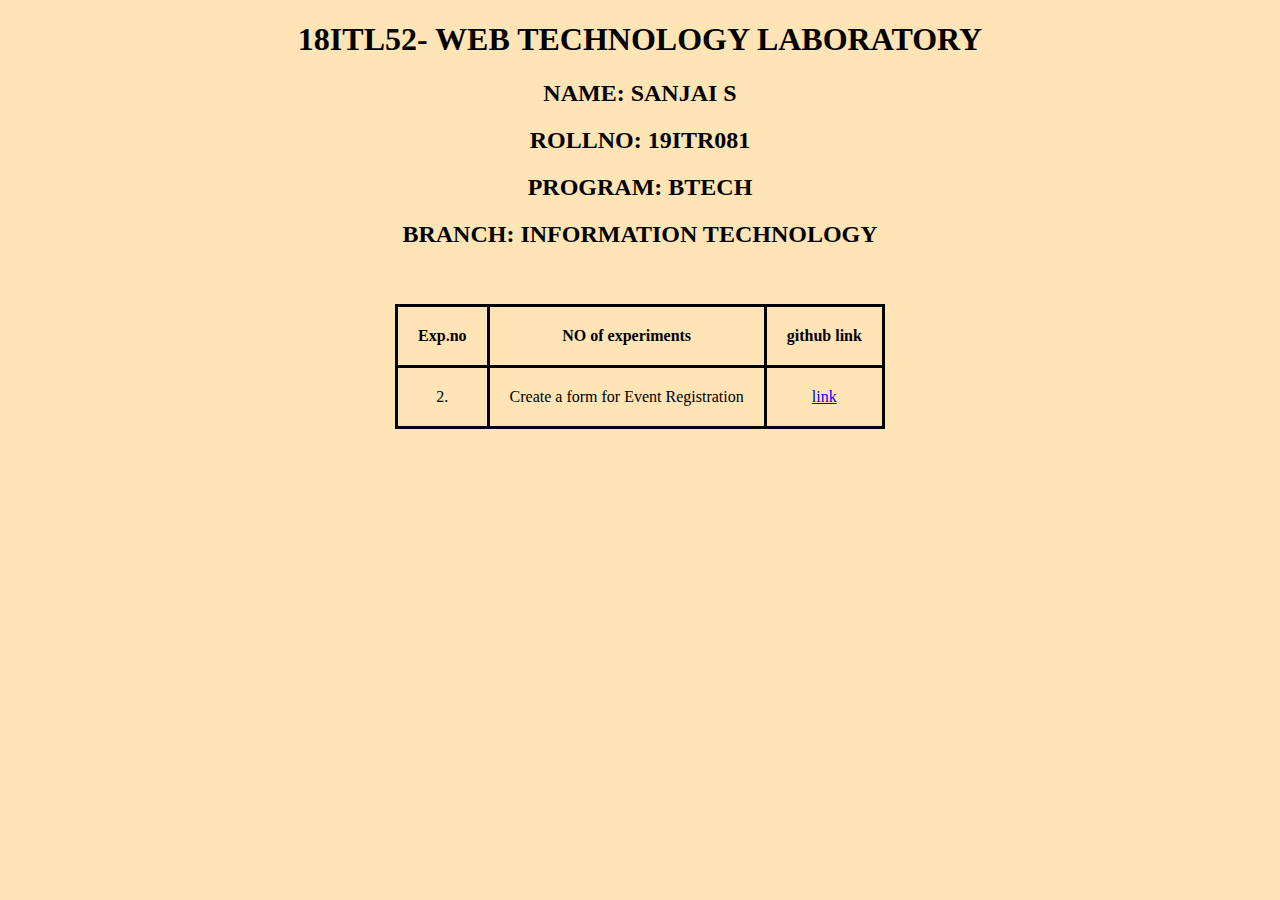
<file: Ex.2/INDEX.html>
<!DOCTYPE html>
<html>
<head>
    <style>
        table, tr,td,th{
            border:solid black;
            border-collapse:collapse;
            padding: 20px;
        }
        table.center {
            margin-left:auto;
            margin-right:auto;
        }   
    </style>
</head>
<body style="background-color: moccasin;">  
    <h1 style="text-align: center;" > 18ITL52- WEB TECHNOLOGY LABORATORY </h1>
   <h2 style="text-align: center;">  NAME: SANJAI S</h2>
   <h2 style="text-align: centER;">ROLLNO: 19ITR081</h2>
   <h2 style="text-align: center;"> PROGRAM: BTECH</h2>
   <h2 style="text-align: center;">BRANCH: INFORMATION TECHNOLOGY</h2>
   <BR> <BR>
   <center>
    <table class="center" style="text-align: center;">
        <tr>
            <th> Exp.no</th>
            <th> NO  of experiments</th>
            <th> github link</th>
        </tr>     
        <tr>
            <td> 2.</td>
            <td>Create a form for Event Registration</td>
            <td> <a href="https://sanjai02.github.io/WEB-TECH/Ex.2/Ex.No.2.html"> link</a></td>
        </tr>      
    </table>
	</center>
</body>
</html>
</file>
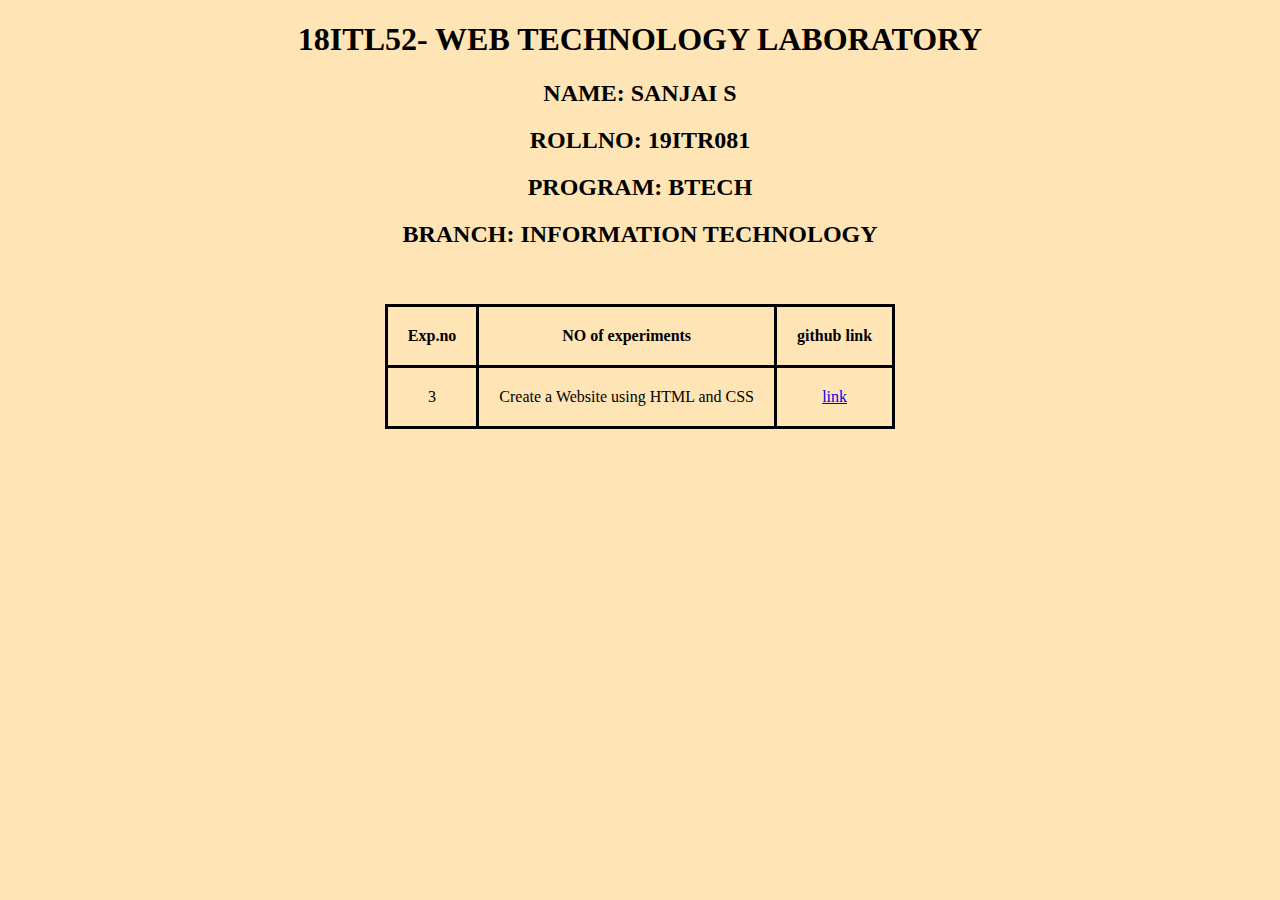
<file: WEB/INDEX.html>
<!DOCTYPE html>
<html>
<head>
    <style>
        table, tr,td,th{
            border:solid black;
            border-collapse:collapse;
            padding: 20px;
        }
        table.center {
            margin-left:auto;
            margin-right:auto;
        }   
    </style>
</head>
<body style="background-color: moccasin;">  
    <h1 style="text-align: center;" > 18ITL52- WEB TECHNOLOGY LABORATORY </h1>
   <h2 style="text-align: center;">  NAME: SANJAI S</h2>
   <h2 style="text-align: centER;">ROLLNO: 19ITR081</h2>
   <h2 style="text-align: center;"> PROGRAM: BTECH</h2>
   <h2 style="text-align: center;">BRANCH: INFORMATION TECHNOLOGY</h2>
   <BR> <BR>
   <center>
    <table class="center" style="text-align: center;">
        <tr>
            <th> Exp.no</th>
            <th> NO  of experiments</th>
            <th> github link</th>
        </tr>     
        <tr>
            <td> 3</td>
            <td>Create a Website using HTML and CSS</td>
            <td> <a href="https://sanjai02.github.io/WEB-TECH/WEB/lap.html"> link</a></td>
        </tr>      
    </table>
	</center>
</body>
</html>
</file>
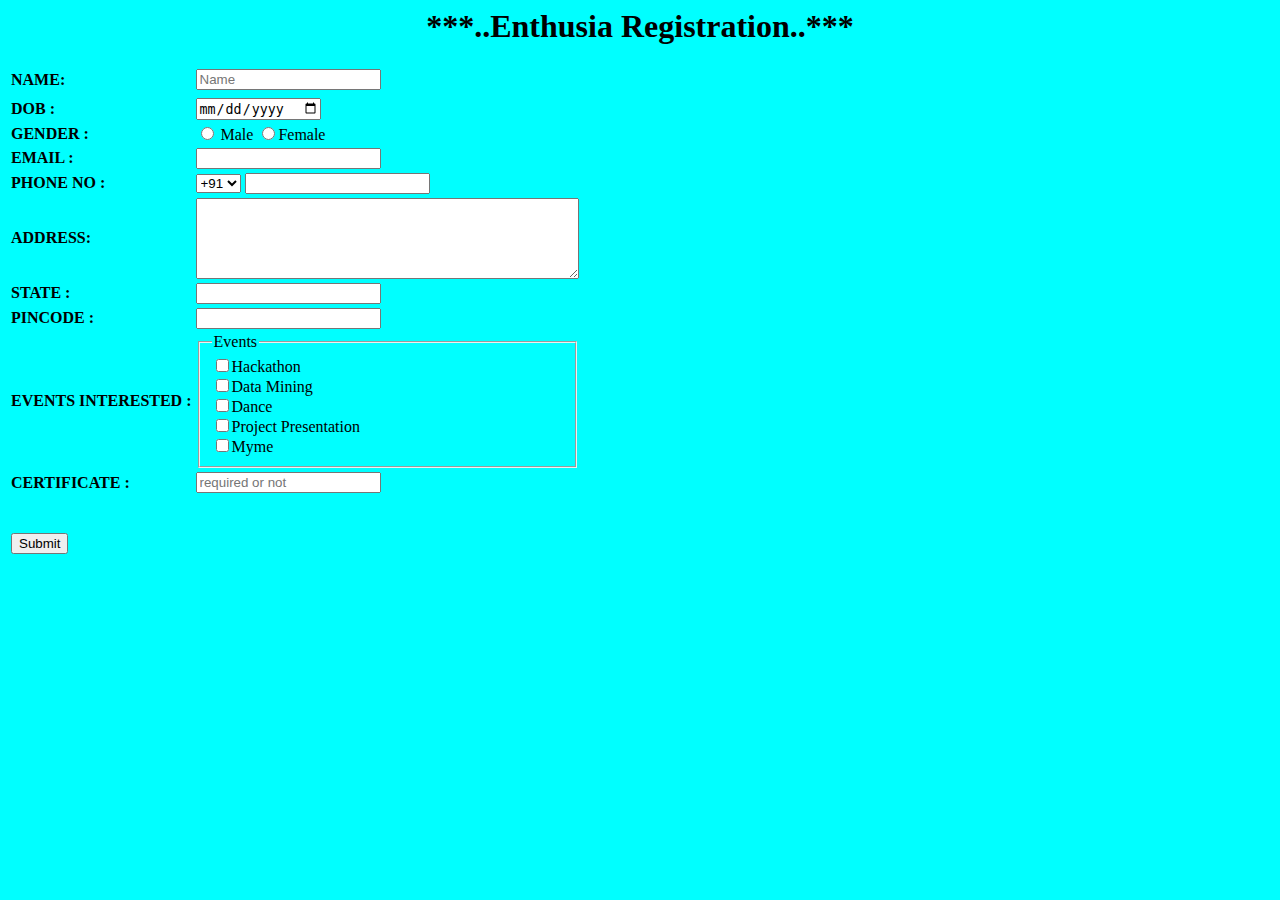
<file: Ex.2/Ex.No.2.html>
<htlm>
<head>
  <title>Registration_Form </title>
</head>
<body bgcolor="cyan">
<p> <h1><center> <b>***..Enthusia Registration..***</b></center></h1></p>
<form >
<table>
<tr>
<td>
<b>NAME:</b>
</td>
<td>
<input type="text" placeholder="Name" value="" pattern="[A-Z]{.2}" />
</td>
</tr>
<tr>
<td><tr>
<td>
<b>DOB :</b>
</td>
<td>
<input type="date" name="DOB" value="" >
<td>
</tr>
<tr>
<td>
<b>GENDER :</b></td>
<td>
<input type="radio" name="gender" value="Male" /> Male
<input type="radio" name="gender" value="Female" />Female
</td>
</tr>
<tr>
<td>
<b> EMAIL : <b/>
</td>
<td>
<input type="mail" name="Email" value="" >
<td>
</tr>
<tr>
<td>
<b>PHONE NO :</b>
</td>
<td>
<select>
<option>+91</option>
<option>+71</option>
<option>+68</option>
<option>+96</option>
</select>
<input type="text" placeholder="" pattern="[0-9]{10}" />
</td>
</tr>
<tr>
<td>
<b>ADDRESS:</b>
</td>
<td>
 <textarea rows="5" cols="45"></textarea>
</td>
</tr>
<tr>
<td>
<b>STATE :</b>
</td>
<td>
<input type="text" placeholder=" " value="" />
</td></tr
<tr>
<td>
<b>PINCODE : </b>
</td>
<td>
<input type="text" placeholder="" value="" pattern="[0-9]{6}" />
</td>
</tr>
<tr>
<td>
<B>EVENTS INTERESTED : </B><br>
</td>
<td>
<fieldset>
<legend>Events</legend>
<input type="checkbox" name="Hackathon" />Hackathon<br>
<input type="checkbox" name="Data Mining" />Data Mining<br>
<input type="checkbox" name="Dance" />Dance<br>
<input type="checkbox" name="Project Presentation" />Project Presentation<br>
<input type="checkbox" name="Myme" />Myme 
</fieldset>
</td>
</tr>
<tr><td><B>CERTIFICATE : </B></td><td>
<input type="text" placeholder="required or not" value="" required />
</td></tr>
<tr>
<td>
<br><br>
<input type="submit" name="SUBMIT" />
</td>
</tr>
</table>
</form>
</body>
</html>
</file>
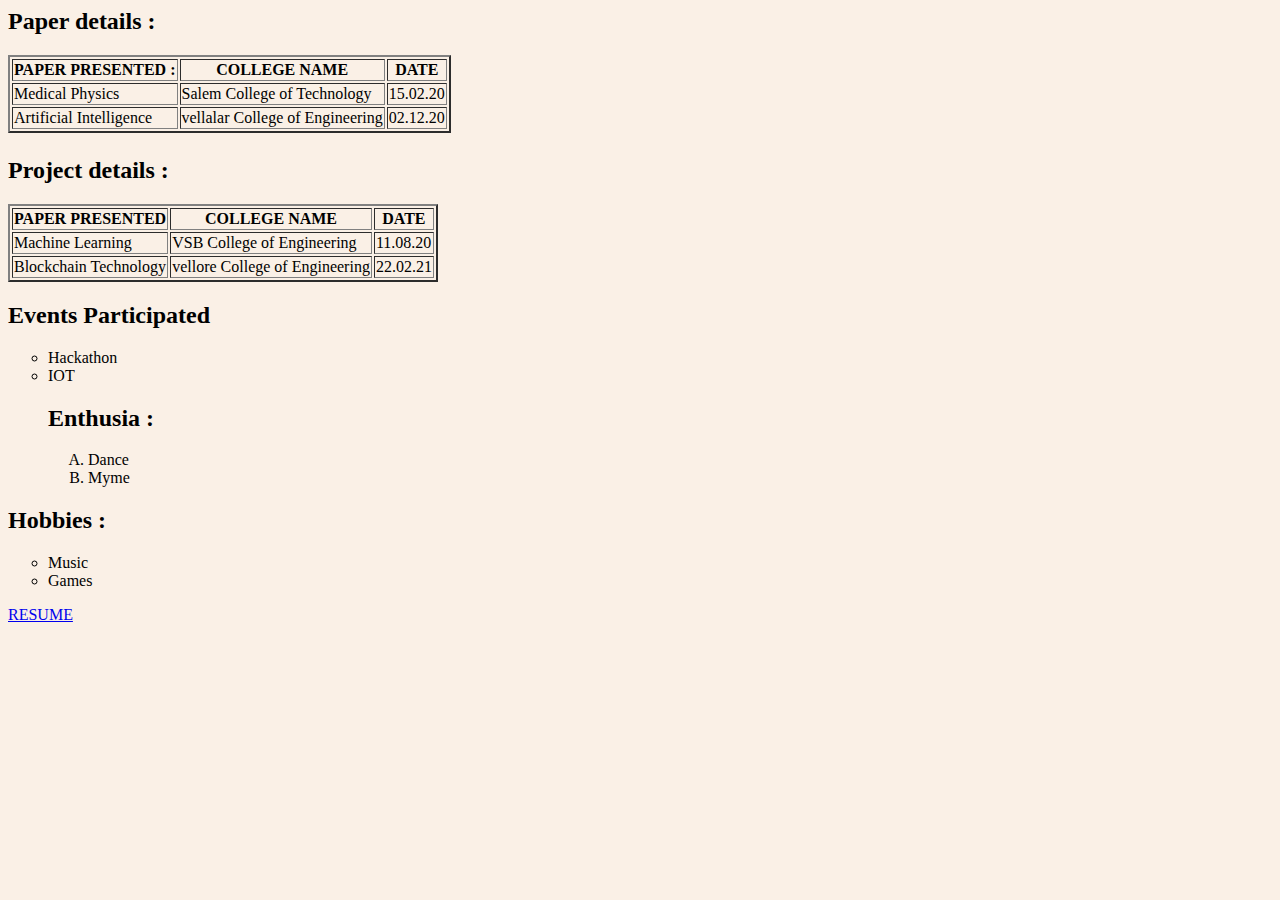
<file: Ex.No.1/lab1b.html>
<html>
<body bgcolor="linen">

<table border="2">
<h2>
    <p><h2>Paper details :</h2><thead>
    <tr>
        <th>PAPER PRESENTED :</th>
        <th>COLLEGE NAME</th>
		<th>DATE</th>
    </tr>
    </thead>
    <tbody>
    <tr>
        <td>Medical Physics</td>
        <td>Salem College of Technology</td>
		<td>15.02.20</td>
    </tr>
    <tr>
        <td>Artificial Intelligence</td>
        <td>vellalar College of Engineering</td>
        <td>02.12.20</td>
    </tr>
    </tbody>
	</h2>
</table>

<table border="2">
<h2>
    <p><h2>Project details :</h2><thead>
    <tr>
        <th>PAPER PRESENTED</th>
        <th>COLLEGE NAME</th>
		<th>DATE</th>
    </tr>
    </thead>
    <tbody>
    <tr>
        <td>Machine Learning</td>
        <td>VSB College of Engineering</td>
		<td>11.08.20</td>
    </tr>
    <tr>
        <td>Blockchain Technology</td>
        <td>vellore College of Engineering</td>
        <td>22.02.21</td>
    </tr>
    </tbody>
	</h2>
</table>
<p><h2>Events Participated</h2></p>
<ul type="circle">
    <li>Hackathon</li>
    <li>IOT</li>
	
    <h2>Enthusia :</h2>
		<ol type="A">
			<li>Dance</li>
			<li>Myme</li>
    
		</ol></ul>
<p><h2>Hobbies :</h2></p>
<ul type="circle">
    <li>Music</li>
    <li>Games</li>
</ul>
<a href="my_prof.html">RESUME</a>
</body>
</html>
</file>
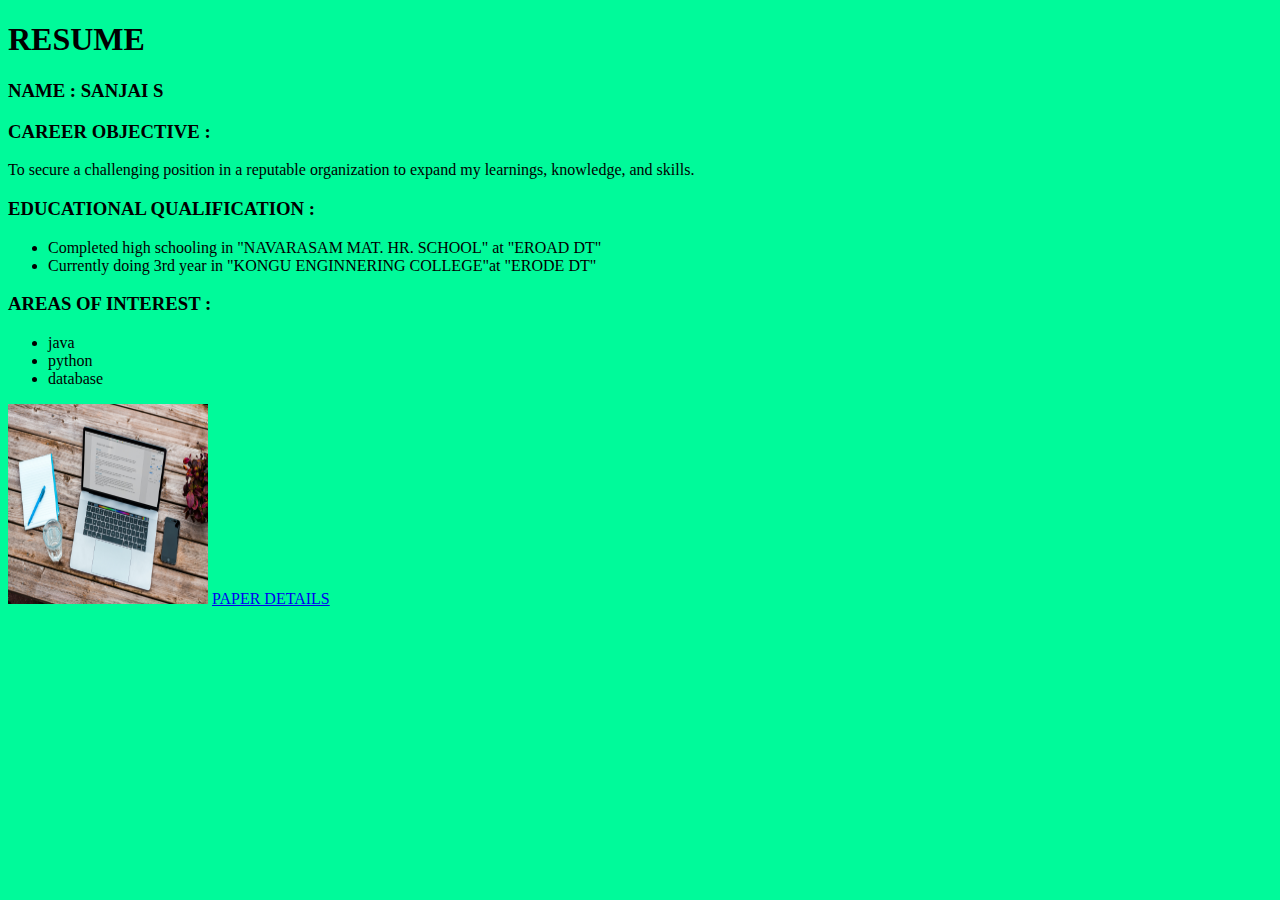
<file: Ex.No.1/my_prof.html>
<!DOCTYPE html>
<html>
<body bgcolor="mediumspringgreen">

<h1>RESUME</h1>
<p><h3>NAME : SANJAI S</p>
<p><h3>CAREER OBJECTIVE :</h3> To secure a challenging position in a reputable organization to expand my learnings, knowledge, and skills.</p>
<p><h3>EDUCATIONAL QUALIFICATION :</h3> <ul><li>Completed high schooling in "NAVARASAM MAT. HR. SCHOOL" at "EROAD DT"
<li>Currently doing 3rd year in "KONGU ENGINNERING COLLEGE"at "ERODE DT" </li>
		</ul></p>
		<p><h3>AREAS OF INTEREST :</h3></p>
<ul type="ARROW">
    <li>java</li>
    <li>python</li>
    <li>database</li>
</ul>

<img src="images/computer.jpg" width="200px" height="200px" alt="computer">
<a href="lab1b.html">PAPER DETAILS</a>
</body>
</html>
</file>
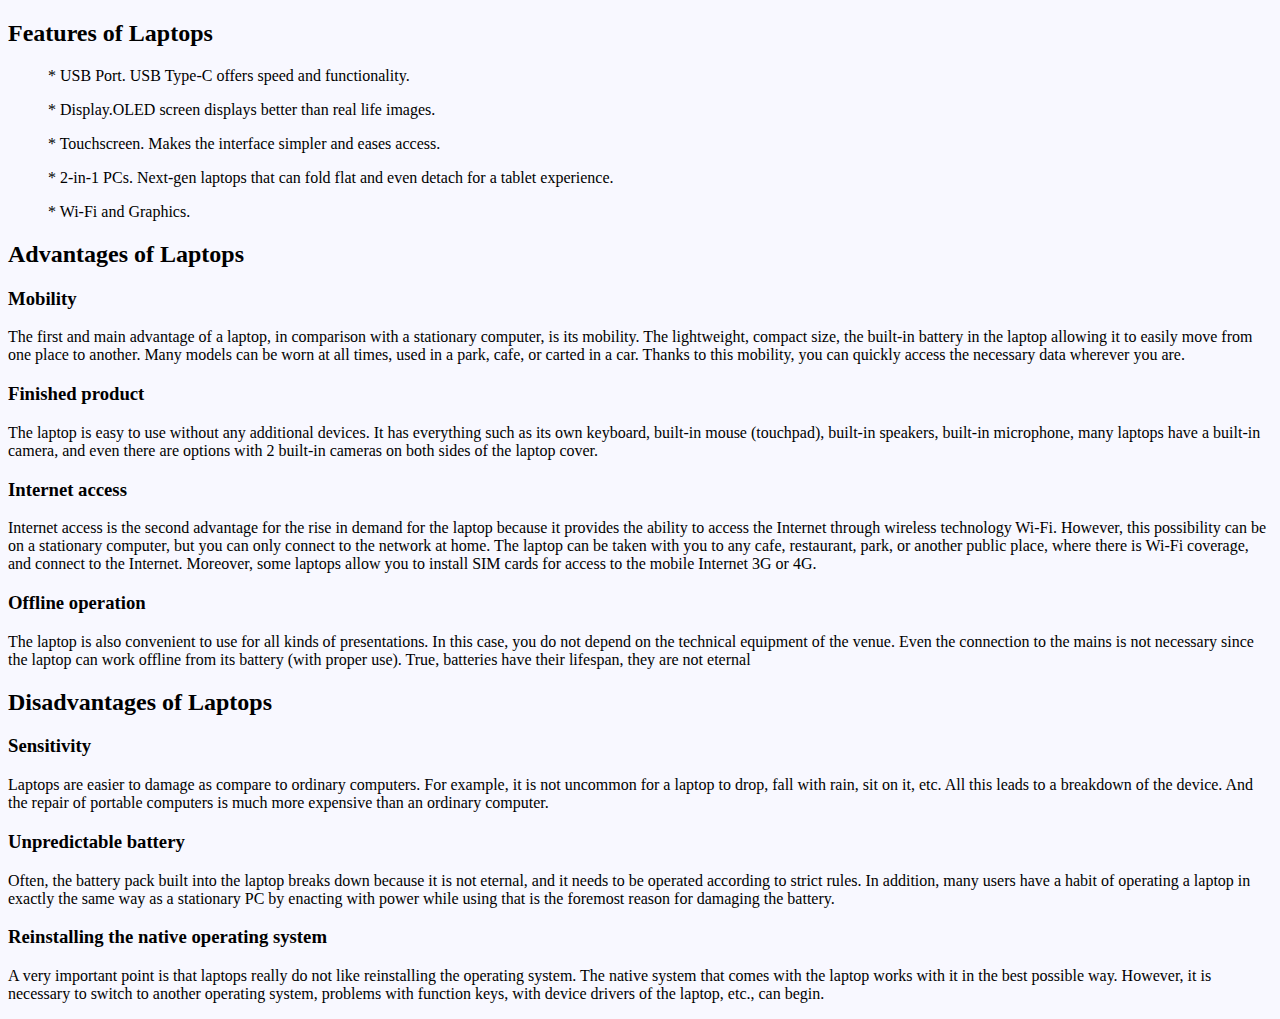
<file: WEB/about.html>
<!DOCTYPE html>
<html>
<head>
	<meta charset="utf-8">
	<title>ABOUT</title>
</head>
<body bgcolor="#F8F8FF">
	<b><h2>Features of Laptops</b></h2><ul type=><p>* USB Port. USB Type-C offers speed and functionality.</p><p>* Display.OLED screen displays better than real life images.</p><p>* Touchscreen. Makes the interface simpler and eases access.</p><p>* 2-in-1 PCs. Next-gen laptops that can fold flat and even detach for a tablet experience.</p><p>* Wi-Fi and Graphics.</p></ul>
	<b><h2> Advantages of Laptops</h2></b><h3><b>Mobility</b></h3><p>The first and main advantage of a laptop, in comparison with a stationary computer, is its mobility. The lightweight, compact size, the built-in battery in the laptop allowing it to easily move from one place to another. Many models can be worn at all times, used in a park, cafe, or carted in a car. Thanks to this mobility, you can quickly access the necessary data wherever you are.</p>
<h3><b>Finished product</b></h3><p>The laptop is easy to use without any additional devices. It has everything such as its own keyboard, built-in mouse (touchpad), built-in speakers, built-in microphone, many laptops have a built-in camera, and even there are options with 2 built-in cameras on both sides of the laptop cover.</p><h3><b> Internet access</b></h3><p>Internet access is the second advantage for the rise in demand for the laptop because it provides the ability to access the Internet through wireless technology Wi-Fi. However, this possibility can be on a stationary computer, but you can only connect to the network at home. The laptop can be taken with you to any cafe, restaurant, park, or another public place, where there is Wi-Fi coverage, and connect to the Internet. Moreover, some laptops allow you to install SIM cards for access to the mobile Internet 3G or 4G.</p>
<h3><b> Offline operation</b></h3><p>The laptop is also convenient to use for all kinds of presentations. In this case, you do not depend on the technical equipment of the venue. Even the connection to the mains is not necessary since the laptop can work offline from its battery (with proper use). True, batteries have their lifespan, they are not eternal</p><b><h2> Disadvantages of Laptops</h2></b><h3><b>Sensitivity</b></h3><p>Laptops are easier to damage as compare to ordinary computers. For example, it is not uncommon for a laptop to drop, fall with rain, sit on it, etc. All this leads to a breakdown of the device. And the repair of portable computers is much more expensive than an ordinary computer.</p><h3><b>Unpredictable battery</b></h3><p>Often, the battery pack built into the laptop breaks down because it is not eternal, and it needs to be operated according to strict rules. In addition, many users have a habit of operating a laptop in exactly the same way as a stationary PC by enacting with power while using that is the foremost reason for damaging the battery.</p><h3><b>Reinstalling the native operating system</b></h3><p>A very important point is that laptops really do not like reinstalling the operating system. The native system that comes with the laptop works with it in the best possible way. However, it is necessary to switch to another operating system, problems with function keys, with device drivers of the laptop, etc., can begin.</p>
</body>
</html>
</file>
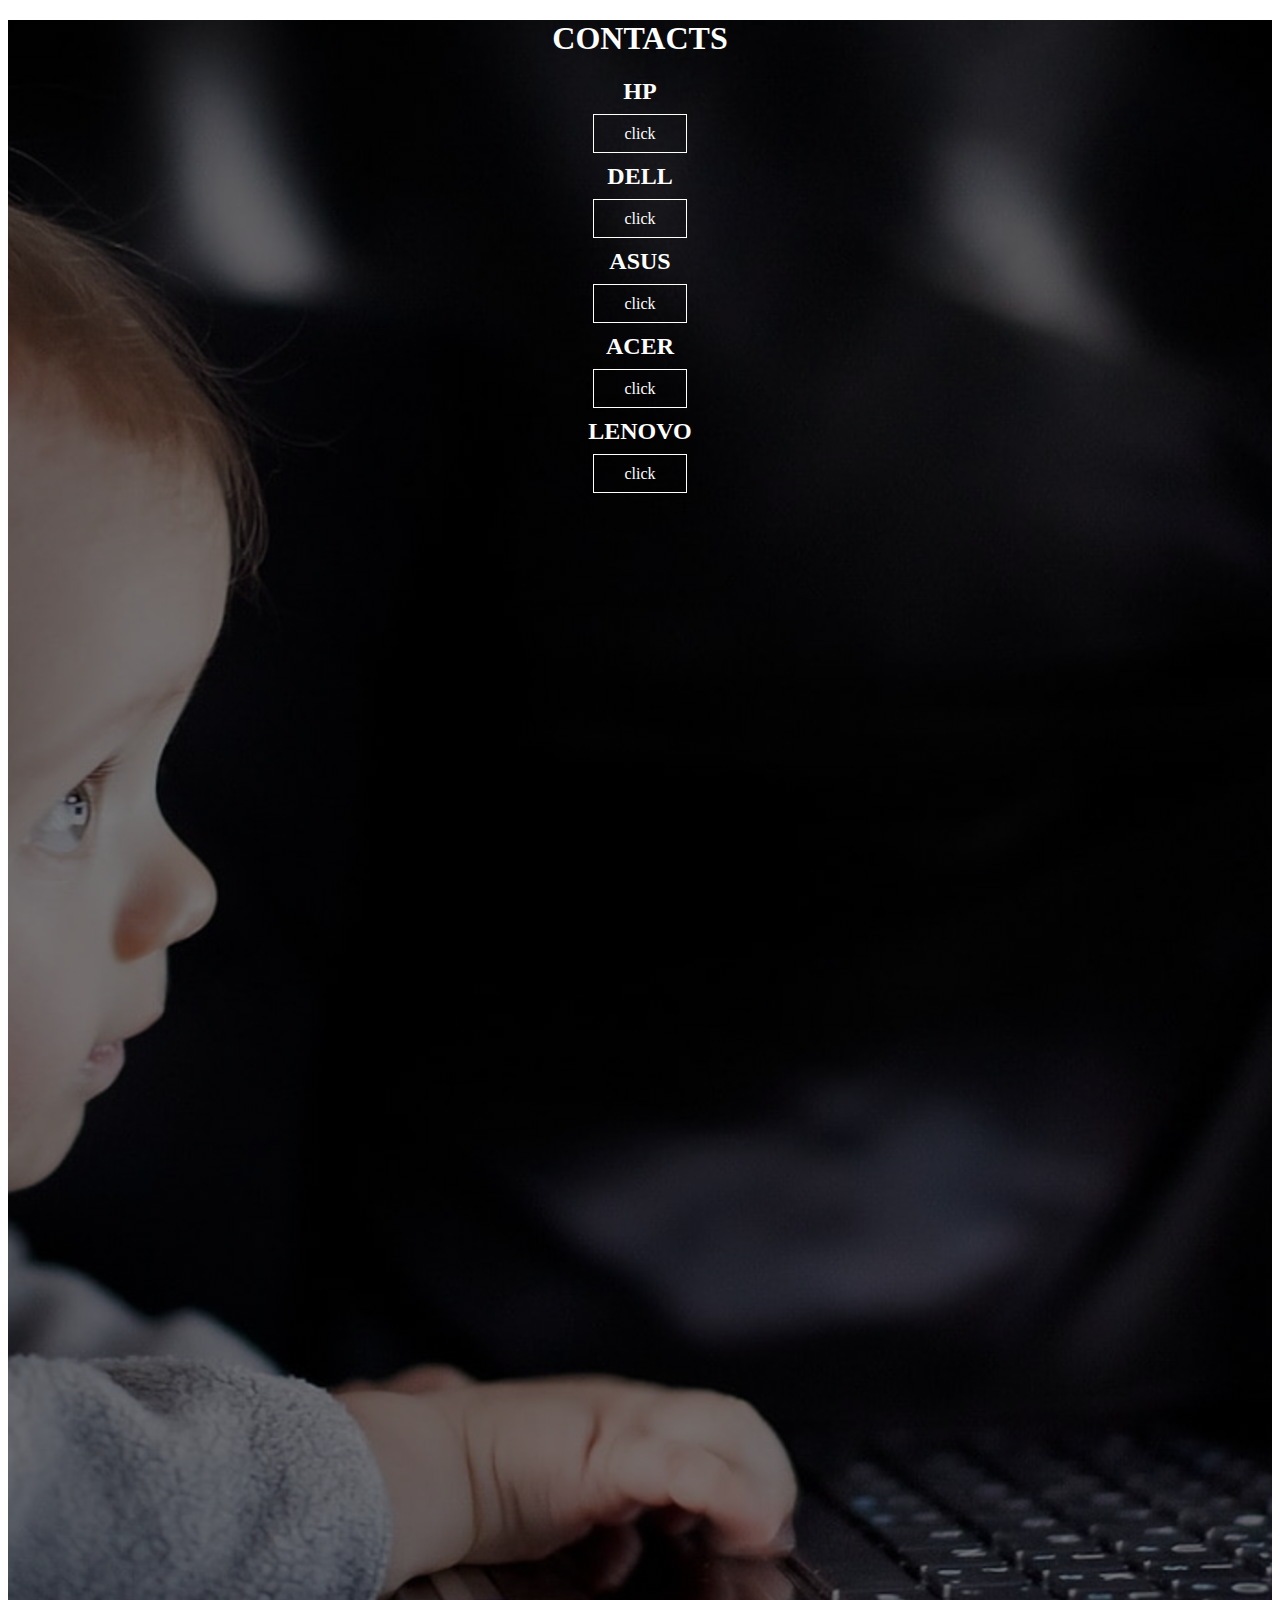
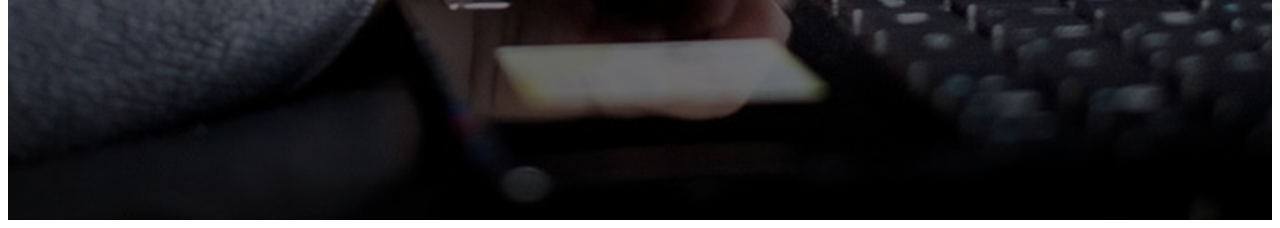
<file: WEB/contact.html>
<!DOCTYPE html>
<html>
<head>
	<meta charset="utf-8">
	<title>Contacts</title>
	<link rel="stylesheet" type="text/css" href="css/style2.css">
</head>
<body><header>
	<div class="main">
				<center><h1>CONTACTS
				</h1>
	 <p><h2> HP </h2><a href="https://support.hp.com/in-en/contact/laptops"class="btn"> click </a></p>
	  <p> <h2> DELL </h2><a href="https://www.dell.com/learn/in/en/indhs1/campaigns/contact-us-india"class="btn"> click </a></p>
	   <p> <h2> ASUS </h2><a href="https://www.asus.com/in/support/callus/"class="btn"> click </a></p>
	    <p> <h2> ACER </h2><a href="https://www.acer.com/ac/en/IN/content/contacts"class="btn"> click </a></p>
	    <p> <h2> LENOVO </h2><a href="https://www.lenovo.com/in/en/contact"class="btn"> click </a></p></center></div>
	</header>
</body>
</html>
</file>
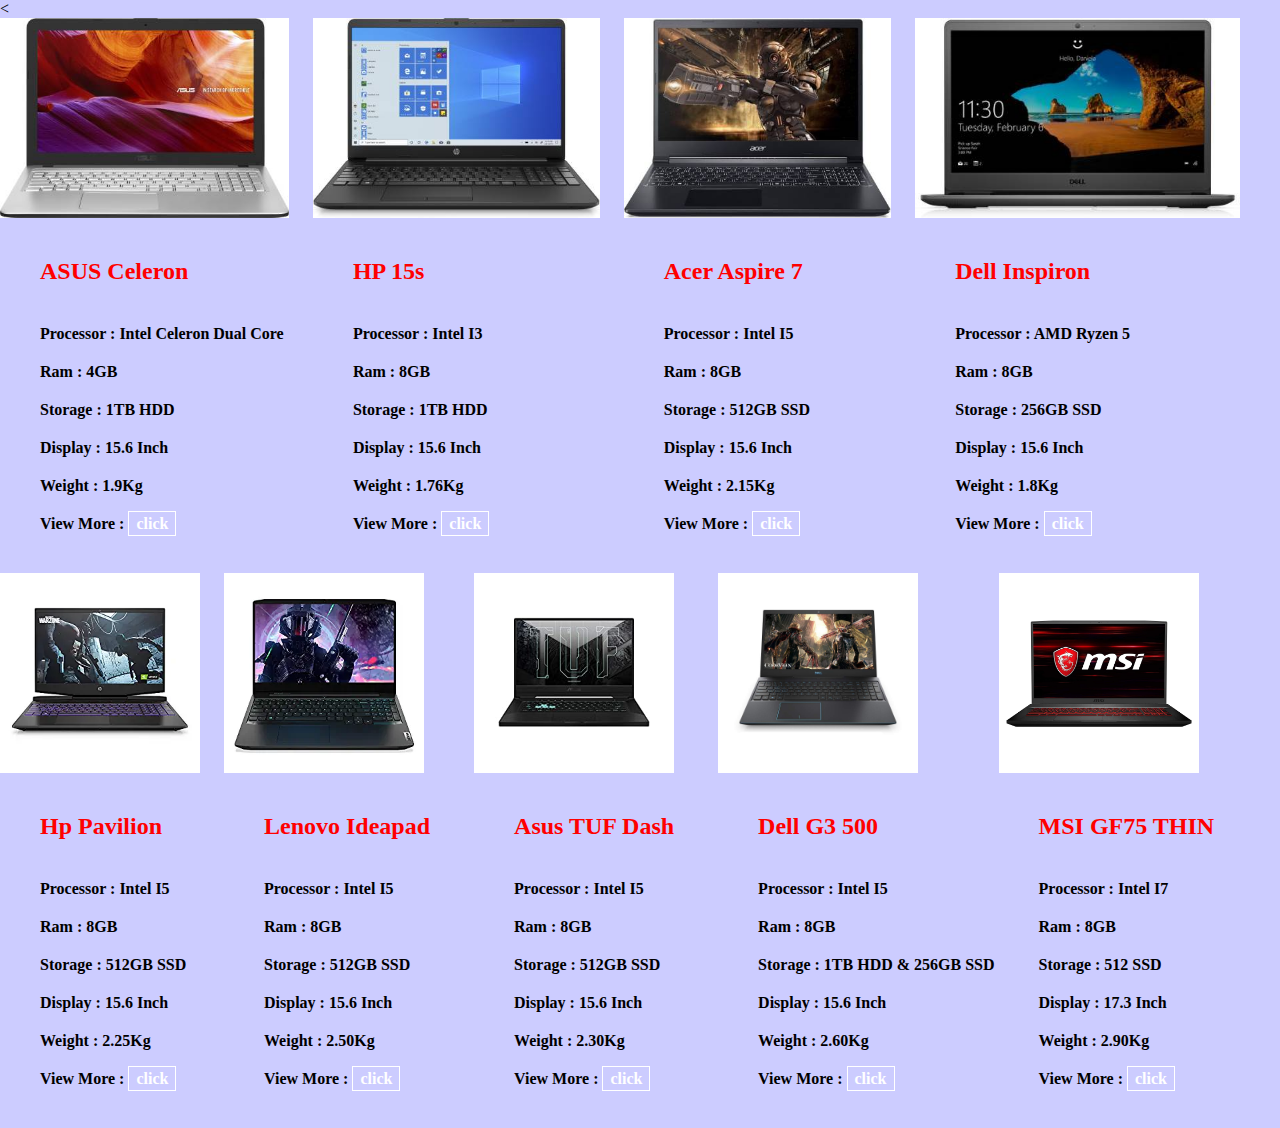
<file: WEB/features.html>
<<!DOCTYPE html>
<html>
<head>
	<meta charset="utf-8">
	<title> Lap & Features </title>
	<link rel="stylesheet" type="text/css" href="css/style1.css">
	<meta name="viewport"content="width=device-width,initial-scale=1" />
	<style type="text/css">
		*{
			margin: 0;
			padding: 0;
			box-sizing: border-box;
		}
		body{
			width: 100%;
			min-height: 100vh;
		}
	    h2{
	    	margin: 40px;
	    }
	    p{
	    	margin-left: 40px;
	    	margin-top: 20px;
	    }
	</style>
</head>
<body bgcolor="#CCCCFF"><div class="container">
	<div class="card"style="margin-bottom:40px";>
	<img src="./images/asus.jpg"style="margin-right:20px";/>
	<h2>ASUS Celeron</h2>
	<h4><p>Processor : Intel Celeron Dual Core</p>
	<p>Ram : 4GB</p>
	<p>Storage : 1TB HDD</p>
	<p>Display : 15.6 Inch</p>
	<p>Weight : 1.9Kg</p>
	<p>View More : <a href="https://www.flipkart.com/asus-celeron-dual-core-4-gb-1-tb-hdd-windows-10-home-x543ma-gq1015t-laptop/p/itmf8811674edbeb?pid=COMFSKF9UQH8RKYF&lid=LSTCOMFSKF9UQH8RKYFK8UKIL&marketplace=FLIPKART&q=laptops&store=6bo%2Fb5g&srno=s_1_4&otracker=search&otracker1=search&fm=SEARCH&iid=5e0accf8-1eb8-48f4-b2ad-78fe7fbdfe39.COMFSKF9UQH8RKYF.SEARCH&ppt=hp&ppn=homepage&ssid=wxkjjzc4ow0000001629262097266&qH=c06ea84a1e3dc3c6"class="btn"> click </a></p></h4></div>
	<div class="card"style="margin-bottom:40px";>
	<img src="./images/hp15s.jpg"style="margin-right:20px";/>
	<h2> HP 15s </h2>
	<h4><p>Processor : Intel I3</p>
	<p>Ram : 8GB</p>
	<p>Storage : 1TB HDD</p>
	<p>Display : 15.6 Inch</p>
	<p>Weight : 1.76Kg</p>
	<p>View More : <a href="https://www.flipkart.com/hp-15s-core-i3-10th-gen-8-gb-1-tb-hdd-windows-10-home-15s-du1066tu-thin-light-laptop/p/itm590da61974293?pid=COMG42P7GJZWUY4Q&lid=LSTCOMG42P7GJZWUY4QIY3HUV&marketplace=FLIPKART&q=laptops&store=6bo%2Fb5g&srno=s_1_6&otracker=search&otracker1=search&fm=SEARCH&iid=5e0accf8-1eb8-48f4-b2ad-78fe7fbdfe39.COMG42P7GJZWUY4Q.SEARCH&ppt=hp&ppn=homepage&ssid=wxkjjzc4ow0000001629262097266&qH=c06ea84a1e3dc3c6"class="btn"> click</a></p></h4></div>
	<div class="card"style="margin-bottom:40px";>
	<img src="./images/acer.jpg"style="margin-right:20px";/>
	<h2>Acer Aspire 7 </h2>
	<h4><p>Processor : Intel I5</p>
	<p>Ram : 8GB</p>
	<p>Storage : 512GB SSD</p>
	<p>Display : 15.6 Inch</p>
	<p>Weight : 2.15Kg</p>
	<p>View More : <a href="https://www.flipkart.com/acer-aspire-7-core-i5-10th-gen-8-gb-512-gb-ssd-windows-10-home-4-graphics-nvidia-geforce-gtx-1650-a715-75g-50ta-a715-75g-41g-gaming-laptop/p/itmc97c3da5d2abe?pid=COMG2KBG2K4GFFF7&lid=LSTCOMG2KBG2K4GFFF78YBPHO&marketplace=FLIPKART&q=laptops&store=6bo%2Fb5g&spotlightTagId=BestvalueId_6bo%2Fb5g&srno=s_1_7&otracker=search&otracker1=search&fm=SEARCH&iid=5e0accf8-1eb8-48f4-b2ad-78fe7fbdfe39.COMG2KBG2K4GFFF7.SEARCH&ppt=sp&ppn=sp&qH=c06ea84a1e3dc3c6"class="btn"> click</a></p></h4></div>
	<div class="card"style="margin-bottom:40px";>
	<img src="./images/dell.jpg"style="margin-right:20px";/>
	<h2>Dell Inspiron</h2>
	<h4><p>Processor : AMD Ryzen 5</p>
	<p>Ram : 8GB</p>
	<p>Storage : 256GB SSD</p>
	<p>Display : 15.6 Inch</p>
	<p>Weight : 1.8Kg</p>
	<p>View More : <a href="https://www.flipkart.com/dell-inspiron-ryzen-5-quad-core-3450u-8-gb-256-gb-ssd-windows-10-3505-laptop/p/itm48dc85eda7c0e?pid=COMG42UTZ9CB8FVW&lid=LSTCOMG42UTZ9CB8FVWH7O3K6&marketplace=FLIPKART&q=laptops&store=6bo%2Fb5g&srno=s_1_1&otracker=search&otracker1=search&fm=SEARCH&iid=en_s6ceMoGBN8k10hdv3heA6dbYEvus0R24Sq%2FGZBbZ3WtIfHMwix0C4tt8nZ96kMMUL058VKoFZsbPdty19fLtPg%3D%3D&ppt=hp&ppn=homepage&ssid=wxkjjzc4ow0000001629262097266&qH=c06ea84a1e3dc3c6"class="btn"> click</a></p></h4></div>
	<div class="card"style="margin-bottom:40px";>
	<img src="./images/hppavi.jpg"style="margin-right:20px";/>
	<h2> Hp Pavilion </h2>
	<h4><p>Processor : Intel I5</p>
	<p>Ram : 8GB</p>
	<p>Storage : 512GB SSD</p>
	<p>Display : 15.6 Inch</p>
	<p>Weight : 2.25Kg</p>
	<p>View More : <a href="https://www.amazon.in/HP-Pavilion-Processor-15-6-inch-15-dk1148TX/dp/B091FJ5WPQ/ref=sr_1_1?crid=1FSSYIY5YI54D&dchild=1&keywords=hp+pavilion+gaming+laptop&qid=1629274050&sprefix=h%2Caps%2C476&sr=8-1"class="btn"> click</a></p></h4></div>
	<div class="card"style="margin-bottom:40px";>
	<img src="./images/lenovo1.jpg"style="margin-right:20px";/>
	<h2> Lenovo Ideapad </h2>
	<h4><p>Processor : Intel I5</p>
	<p>Ram : 8GB</p>
	<p>Storage : 512GB SSD</p>
	<p>Display : 15.6 Inch</p>
	<p>Weight : 2.50Kg</p>
	<p>View More : <a href="https://www.amazon.in/Lenovo-IdeaPad-15-6-inch-Windows-81Y4017UIN/dp/B094XF92HG/ref=sr_1_1_sspa?crid=CX7M8SP9QC0R&dchild=1&keywords=lenovo+ideapad+gaming+3&qid=1629273827&sprefix=lenovo+ide%2Caps%2C433&sr=8-1-spons&psc=1&spLa=[base64]"class="btn"> click</a></p></h4></div>
	<div class="card"style="margin-bottom:40px";>
	<img src="./images/asustuf.jpg"style="margin-right:20px";/>
	<h2>Asus TUF Dash </h2>
	<h4><p>Processor : Intel I5</p>
	<p>Ram : 8GB</p>
	<p>Storage : 512GB SSD</p>
	<p>Display : 15.6 Inch</p>
	<p>Weight : 2.30Kg</p>
	<p>View More : <a href="https://www.amazon.in/ASUS-Dash-F15-15-6-inch-i5-11300H-FX516PC-HN058T/dp/B096KYNHCK/ref=sr_1_9?crid=3D4XY650645BN&dchild=1&keywords=asus+gaming+laptops&qid=1629274125&sprefix=asus+%2Caps%2C438&sr=8-9"class="btn"> click</a></p>
    </h4></div>
    <div class="card"style="margin-bottom:40px";>
	<img src="./images/dellgame.jpg"style="margin-right:20px";/>
	<h2>Dell G3 500 </h2>
	<h4><p>Processor : Intel I5</p>
	<p>Ram : 8GB</p>
	<p>Storage : 1TB HDD & 256GB SSD</p>
	<p>Display : 15.6 Inch</p>
	<p>Weight : 2.60Kg</p>
	<p>View More : <a href="https://www.amazon.in/Dell-15-6-inch-i5-10300H-NVIDIA1650-Graphics/dp/B08BZQMPFK/ref=sr_1_5?crid=A1JUCX5X3UMG&dchild=1&keywords=dell+gaming+laptops&qid=1629274350&sprefix=dell+%2Caps%2C434&sr=8-5"class="btn"> click</a></p></h4></div>
	<div class="card"style="margin-bottom:40px";>
	<img src="./images/msi.jpg"style="margin-right:20px";/>
	<h2>MSI GF75 THIN</h2>
	<h4><p>Processor : Intel I7</p>
	<p>Ram : 8GB</p>
	<p>Storage : 512 SSD</p>
	<p>Display : 17.3 Inch</p>
	<p>Weight : 2.90Kg</p>
	<p>View More : <a href="https://www.amazon.in/MSI-i7-10750H-IPS-Level-Windows-10SCXR-654IN/dp/B093L8QGL7/ref=sr_1_19?dchild=1&keywords=gaming+laptops&qid=1629292904&sr=8-19"class="btn"> click</a></p></h4></div>
</body>
</html>
</file>
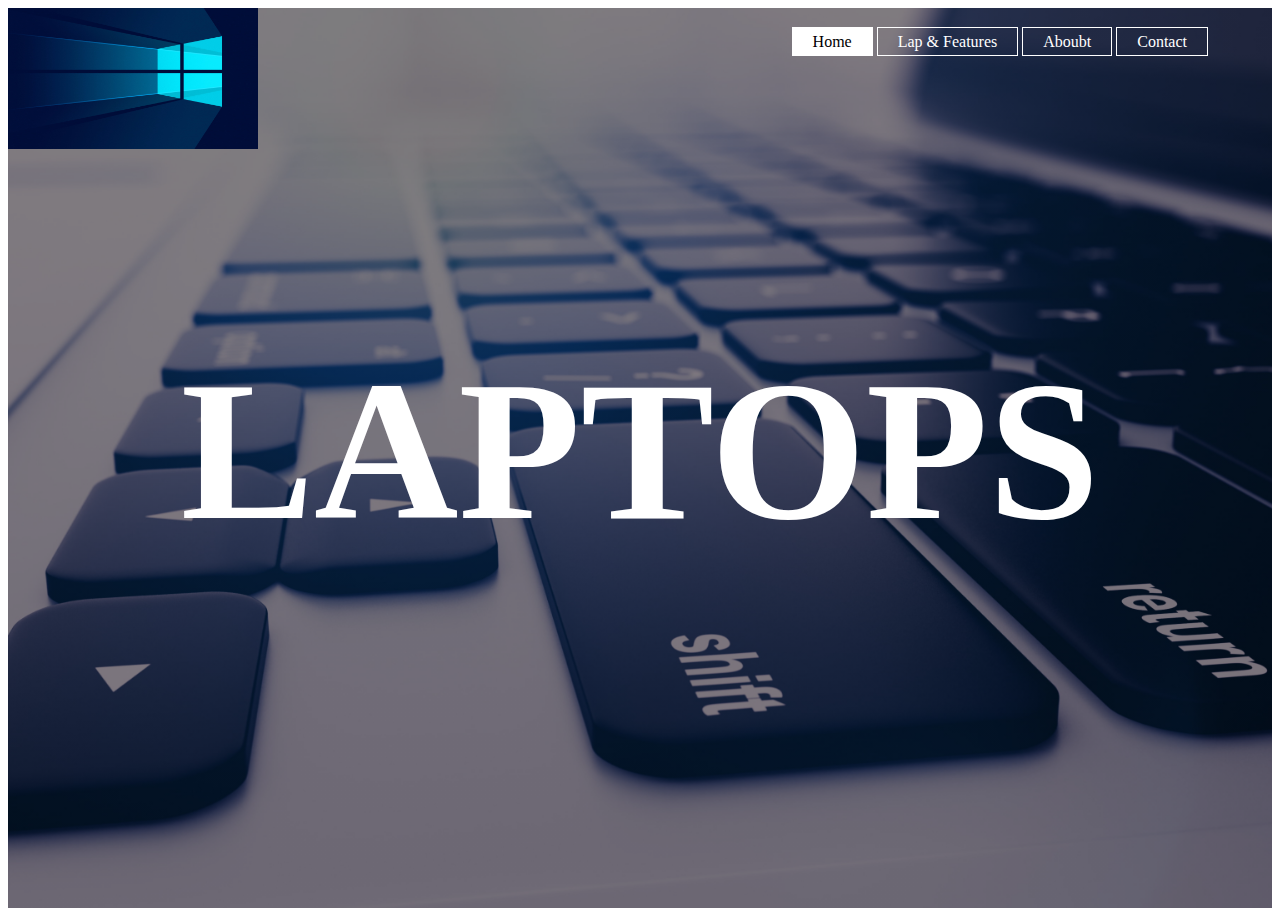
<file: WEB/lap.html>
<!DOCTYPE html>
<html>
<head>
	<title>MY WEBSITE</title>
	<link rel="stylesheet" type="text/css" href="css/style.css">
</head>
<body>
	<header>
			<div class="main">
				<div class="pic3">
					<img src="pic3.jpg">
				</div>
				<ul>
					<li class="active"><a href="#">Home</a></li>
					<li><a href="features.html">Lap & Features</a></li>
					<li><a href="about.html">Aboubt</a></li>
					<li><a href="contact.html">Contact</a></li>
				</ul>
			</div>
			<div class="title">
				<h1> LAPTOPS </h1>
			</div>
	</header>
</body>
</html>
</file>
<file: WEB/css/style2.css>
{
	margin: 0;
	padding: 0;
	font-family: Century Gothic;
}
header{
	background-image:linear-gradient(rgba(0,0,0,0.5),rgba(0,0,0,0.5)), url(../pic6.jpg);
	height: 200vh;
	background-size: cover;
	background-position: center;
}
.button{
	position: absolute;
	top: 62%;
	left: 50%;
	transform: translate(-50%,-50%);
}
.btn{
	border: 1px solid #fff;
	padding: 10px 30px;
	color: #fff;
	text-decoration: none;
	transition: 0.6s ease;
}
.btn:hover{
	background-color: #fff;
	color: #000;
}
.main h1{
	margin-top: 20px;
	color: #fff;
}
.main{
	margin-bottom: 20px;
	color: #fff;
}
</file>
<file: WEB/css/style1.css>
{
	margin: 0;
	padding: 0;
	font-family: Century Gothic;
}
.card{
	display: inline-block;
}
.container{
	display: inline-block;
}
.card img{
	height: 200px;
}
.btn{
	border: 1px solid #fff;
	padding: 3px 7px;
	color: #fff;
	text-decoration: none;
	transition: 0.6s ease;
}
.btn:hover{
	background-color: #fff;
	color: #000;
}
.card h2{
	color: red;
}
</file>
<file: WEB/css/style.css>
{
	margin: 0;
	padding: 0;
	font-family: Century Gothic;
}
header{
	background-image:linear-gradient(rgba(0,0,0,0.5),rgba(0,0,0,0.5)), url(../pic2.jpg);
	height: 100vh;
	background-size: cover;
	background-position: center;
}
ul{
	float: right;
	list-style-type: none;
	margin-top: 25px;
}
ul li{
	display: inline-block;
}
ul li a{
	text-decoration: none;
	color: #fff;
	padding: 5px 20px;
	border: 1px solid #fff;
	transition: 0.6s ease;
}
ul li a:hover{
	background-color: #fff;
	color: #000;
}
ul li.active a{
	background-color: #fff;
	color: #000;
}
.pic3 img{
	float: left;
	width: 250px;
	height: auto;
}
.main{
	max-width: 1200px;
}
.title{
	position: absolute;
	top: 50%;
	left: 50%;
	transform: translate(-50%,-50%);
}
.title h1{
	color: #fff;
	font-size: 200px;
}
.button{
	position: absolute;
	top: 62%;
	left: 50%;
	transform: translate(-50%,-50%);
}
.btn{
	border: 1px solid #fff;
	padding: 10px 30px;
	color: #fff;
	text-decoration: none;
	transition: 0.6s ease;
}
.btn:hover{
	background-color: #fff;
	color: #000;
}
</file>
